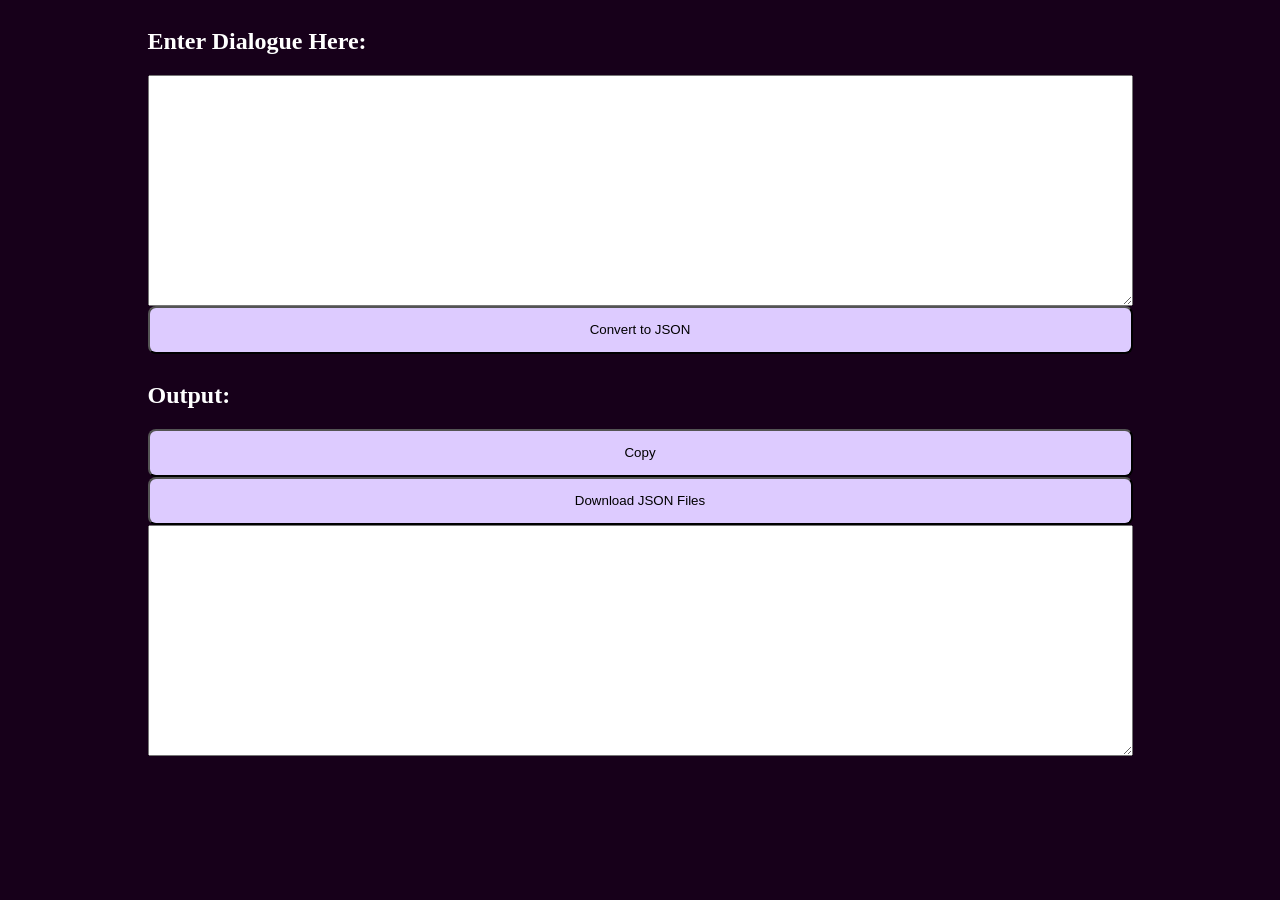
<file: index.html>
<!DOCTYPE html>
<html lang="en">
<head>
    <meta charset="UTF-8">
    <meta name="viewport" content="width=device-width, initial-scale=1.0">
    <link rel="stylesheet" href="style.css">
    <script src="app.js" defer></script>
    <title>JSON Parser</title>
</head>
<body>
    <div class="main-wrapper">
        <div class="input-wrapper">
            <h2>Enter Dialogue Here: </h2>
            <textarea id="inputDialogue" name="inputDialogue" rows="15" cols="120"></textarea>
            <button id="convertButton" name="convertButton">Convert to JSON</button>
        </div>
        <div class="output-wrapper">
            <h2>Output: </h2>
            <div class="output-btns">
                <button id="copyButton" name="copyButton">Copy</button>
                <button id="downloadButton" name="downloadButton">Download JSON Files</button>
            </div>
            <textarea id="output" rows="15" cols="120" readonly></textarea>
        </div>
    </div>
</body>
</html>
</file>
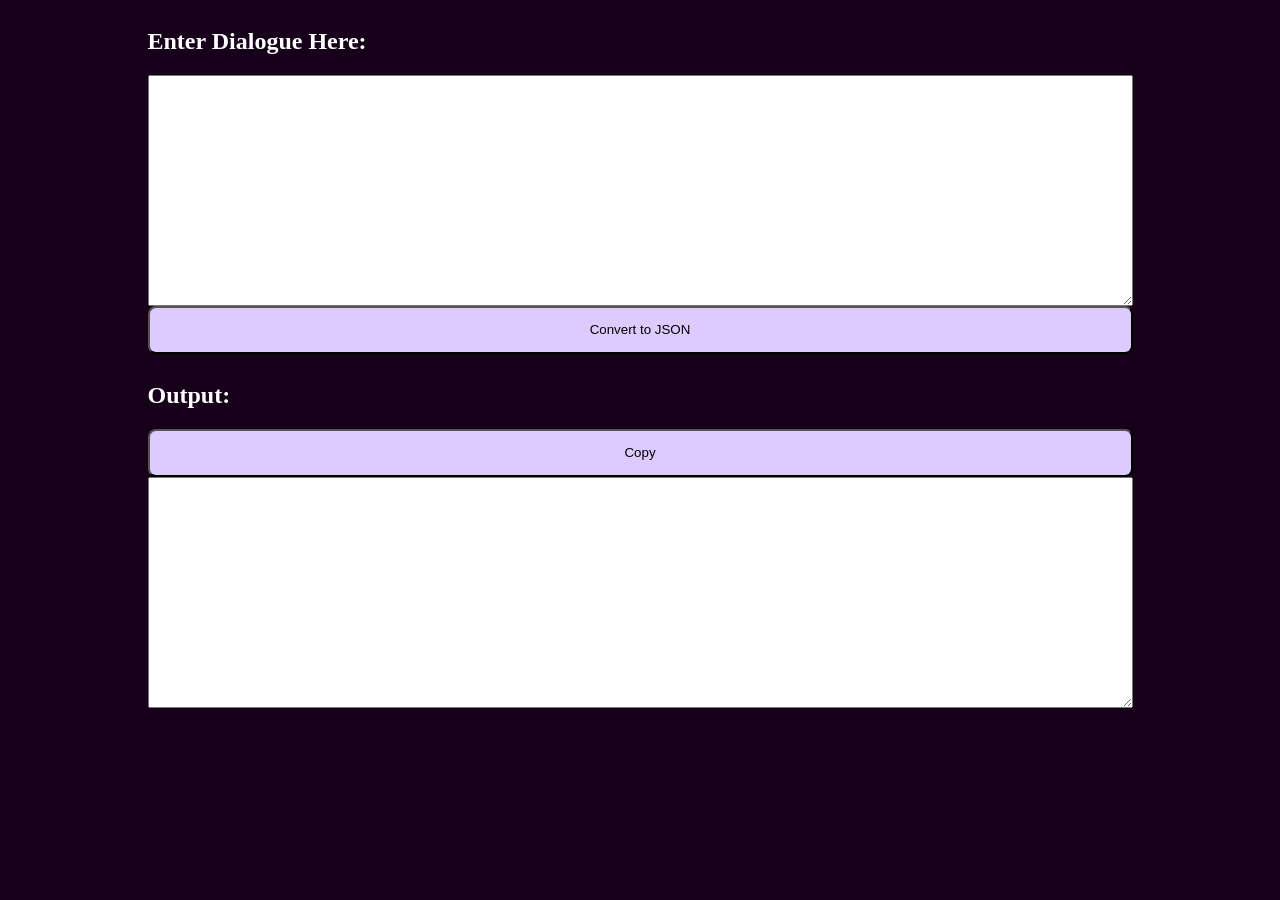
<file: main.html>
<!DOCTYPE html>
<html lang="en">
<head>
    <meta charset="UTF-8">
    <meta name="viewport" content="width=device-width, initial-scale=1.0">
    <link rel="stylesheet" href="style.css">
    <script src="app.js" defer></script>
    <title>JSON Parser</title>
</head>
<body>
    <div class="main-wrapper">
        <div class="input-wrapper">
            <h2>Enter Dialogue Here: </h2>
            <textarea id="inputDialogue" name="inputDialogue" rows="15" cols="120"></textarea>
            <button id="convertButton" name="convertButton">Convert to JSON</button>
        </div>
        <div class="output-wrapper">
            <h2>Output: </h2>
            <button id="copyButton" name="copyButton">Copy</button>
            <textarea id="output" rows="15" cols="120" readonly></textarea>
        </div>
    </div>
</body>
</html>
</file>
<file: style.css>
body {
    background-color: rgb(23, 0, 26);
    color: white;
}

.main-wrapper {
    display: flex;
    align-items: center;
    display: flex;
    flex-direction: column;
    gap: .5rem;
}

button {
    height: 3rem;
    text-decoration: none;
    border-radius: .5rem;
    background-color: rgb(221, 203, 255);
}

.input-wrapper {
    display: flex;
    flex-direction: column;
}

.output-wrapper {
    display: flex;
    flex-direction: column;
    white-space: pre-wrap;
}

.output-wrapper .output-btns {
    display: flex;
    flex: 1;
    flex-direction: column;
}
</file>
